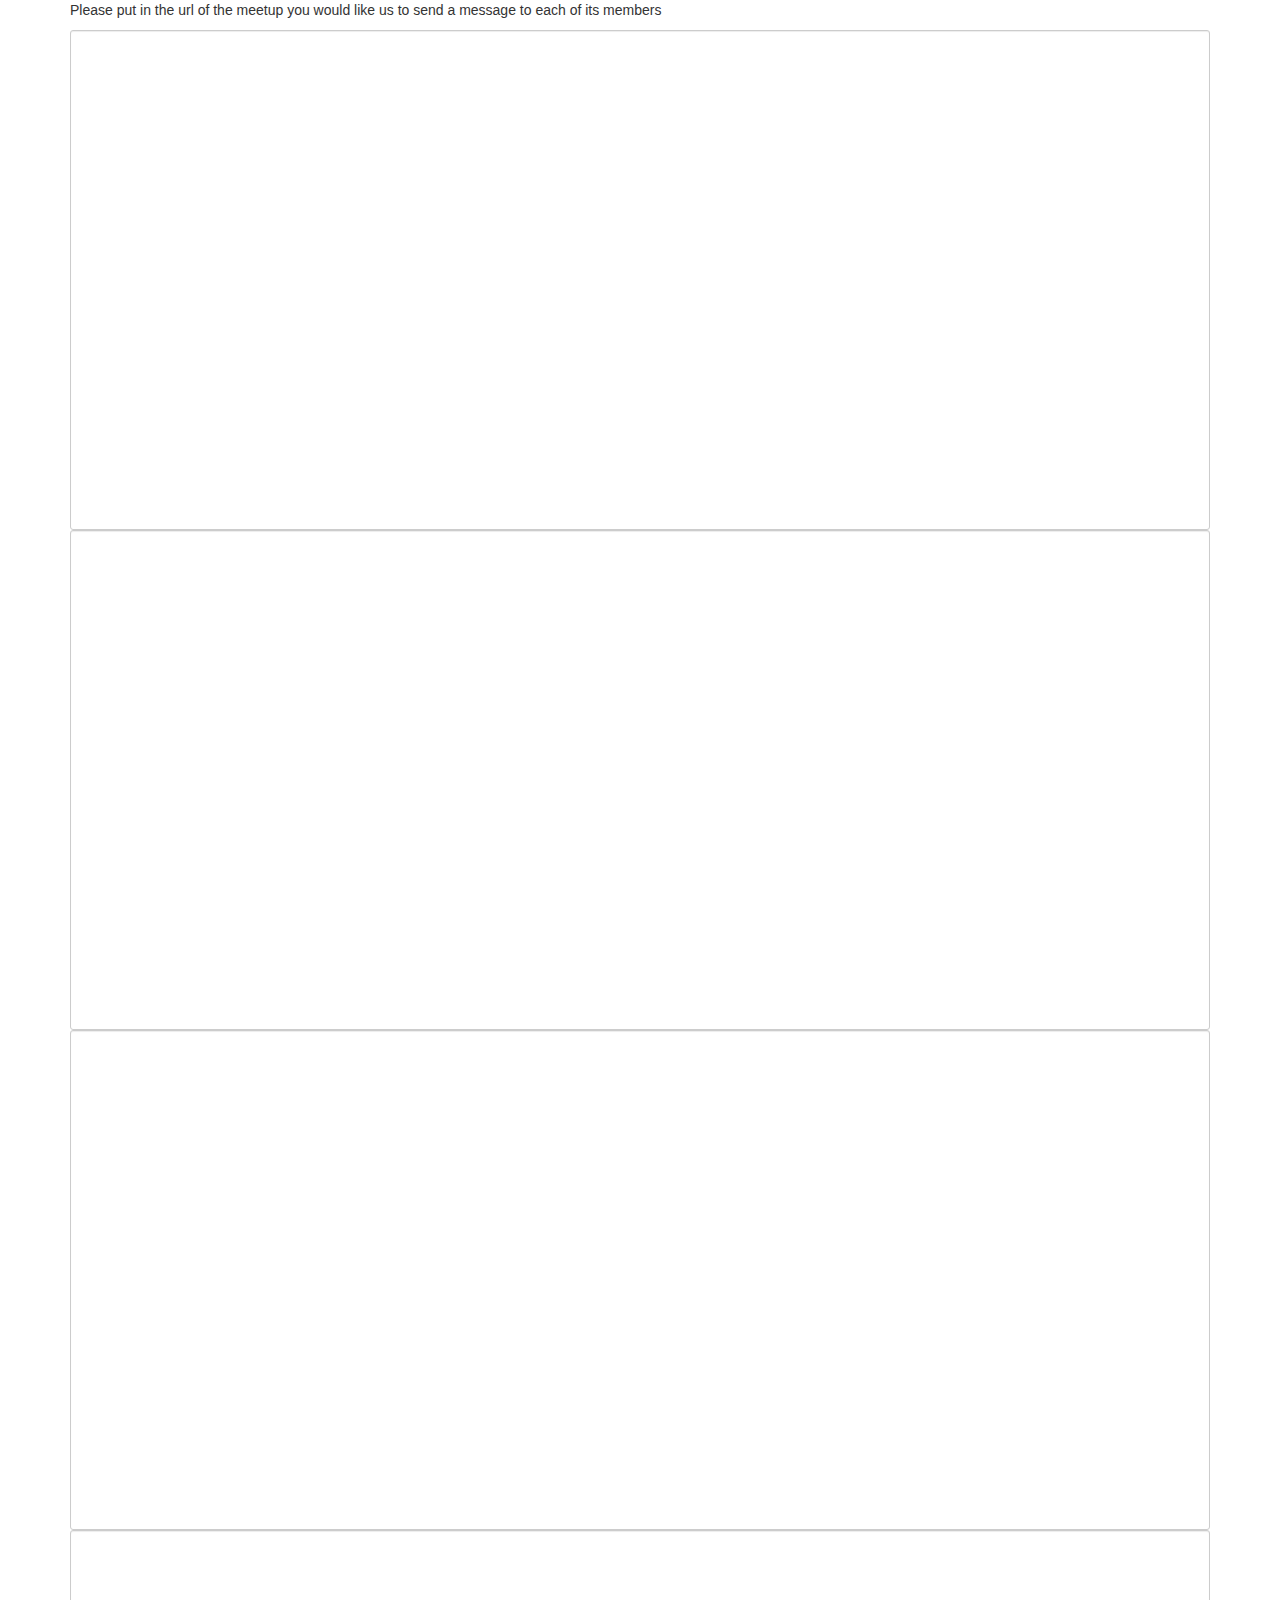
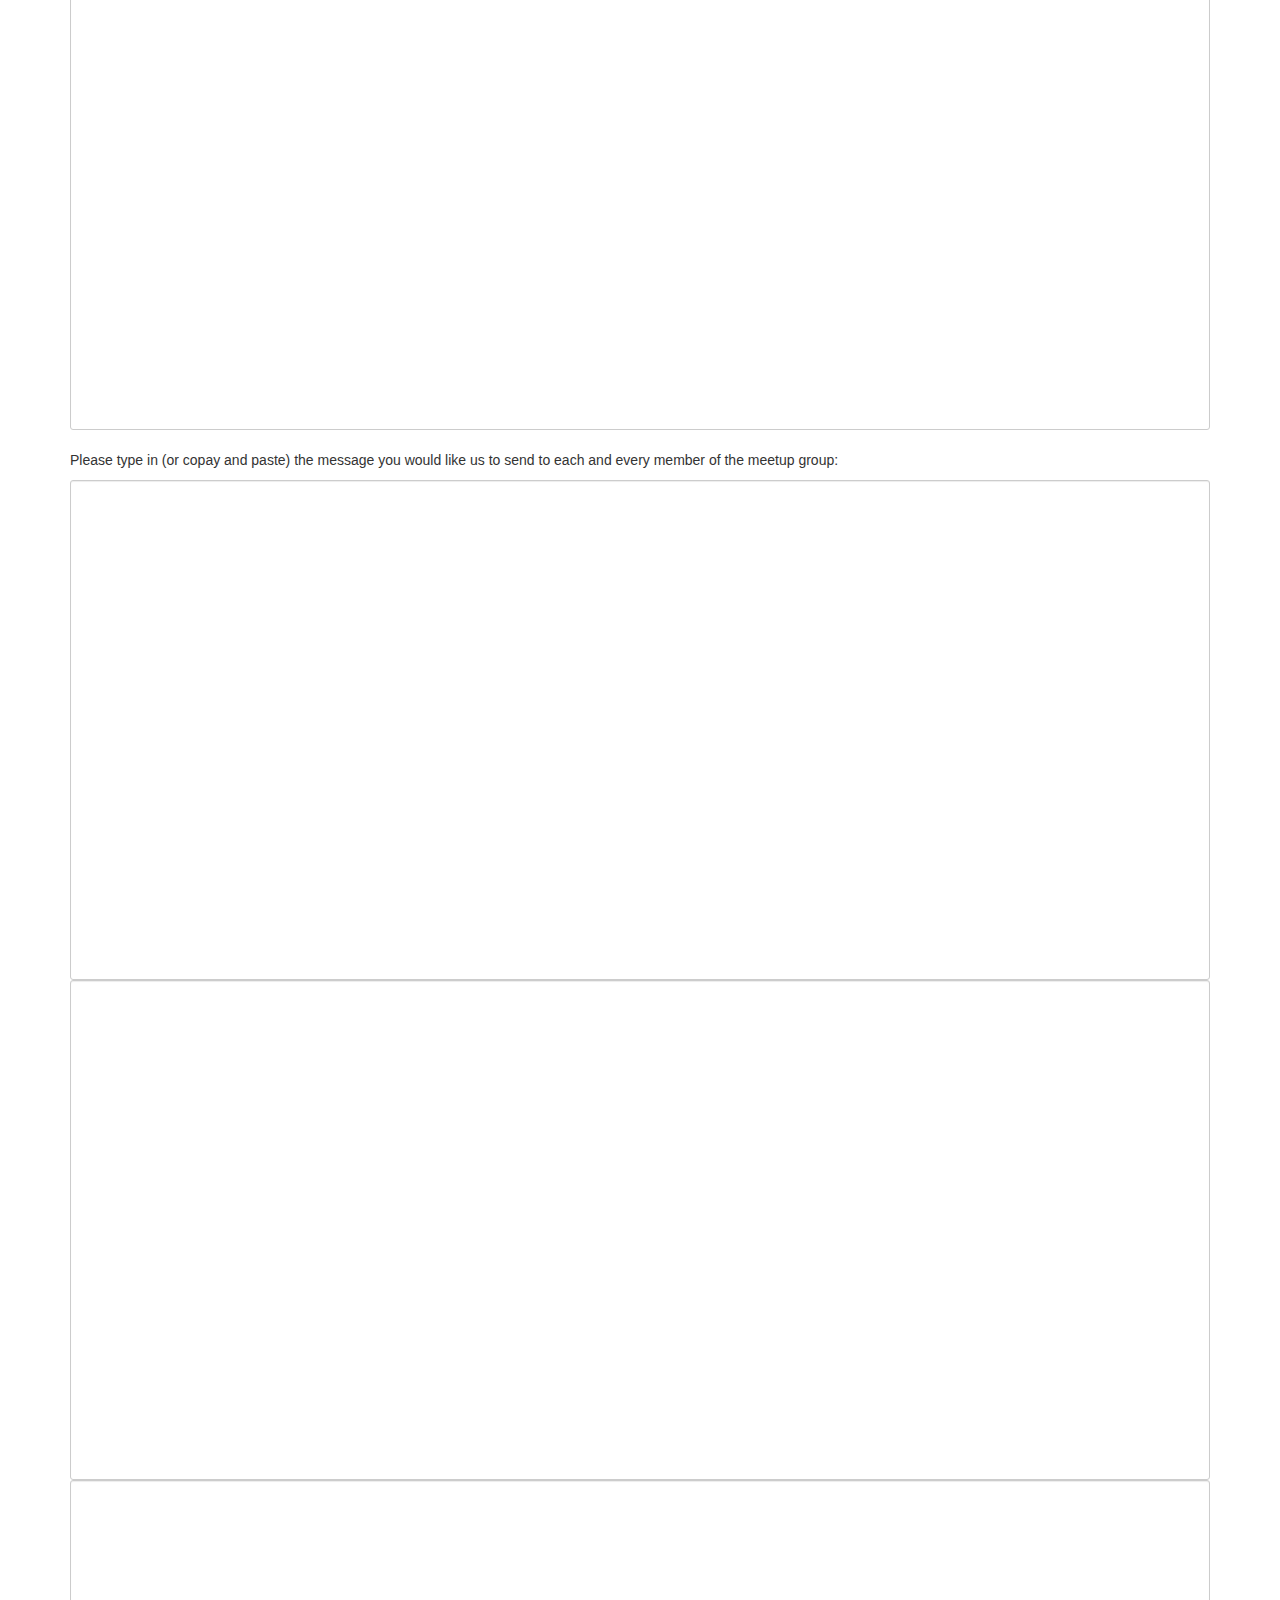
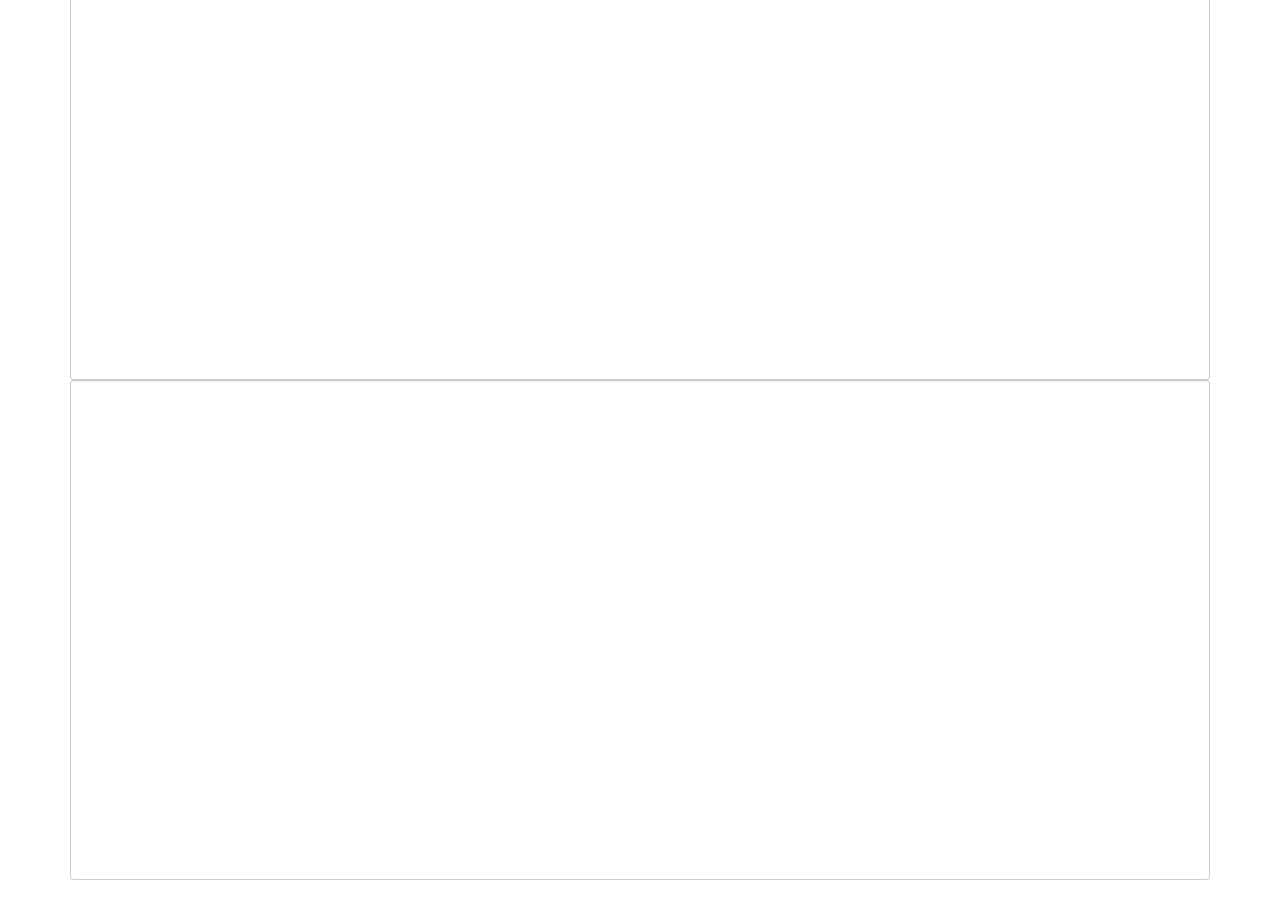
<file: templates/second.html>
<!DOCTYPE html>
<html>
<head>
	<meta charset="utf-8">
	<meta name="viewport" content="width=device-width, initial-scale=1">
	<link rel="stylesheet" href="https://maxcdn.bootstrapcdn.com/bootstrap/3.3.7/css/bootstrap.min.css">
	<link rel="stylesheet" type="text/css" href="/static/main.css">
	<script src="https://ajax.googleapis.com/ajax/libs/jquery/3.3.1/jquery.min.js"></script>
	<script src="https://maxcdn.bootstrapcdn.com/bootstrap/3.3.7/js/bootstrap.min.js"></script>
</head>
<body>	
<div class="container">
	<div class="list-group">
		<p>Please put in the url of the meetup you would like us to send a message to each of its members</p>
		<input type="text" name="url" id="url1" class="form-control input-sm c-inputs">
		<input type="text" name="url" id="url2" class="form-control input-sm c-inputs">
		<input type="text" name="url" id="url3" class="form-control input-sm c-inputs">
		<input type="text" name="url" id="url4" class="form-control input-sm c-inputs">
	</div>
	<div class="list-group">
		<p>Please type in (or copay and paste) the message you would like us to send to each and every member of the meetup group:</p>
		<input type="text" name="url" id="url1" class="form-control input-sm c-inputs">
		<input type="text" name="url" id="url2" class="form-control input-sm c-inputs">
		<input type="text" name="url" id="url3" class="form-control input-sm c-inputs">
		<input type="text" name="url" id="url4" class="form-control input-sm c-inputs">
	</div>
</div>
</body>
</html>
</file>
<file: static/main.css>
/*.containter{
	margin: auto;
	margin: 20px;
}*/
/*.c-inputs{
	display: block;
	margin: 5px;
}*/
/*p{
	font-family: Arial, Helvetica, sans-serif;
	font-weight: bold;
	font-size: 20px;
}*/
.tab-content{
	border: 2px solid lightgrey;
	border-top: none;
	border-radius: 3px;
	padding: 20px;
}
.btn_start{
	float: right;
}
.form-control{
	height: 500px !important;
}

#organizers_message, #members_message{
	height: 450px !important;
}
</file>
